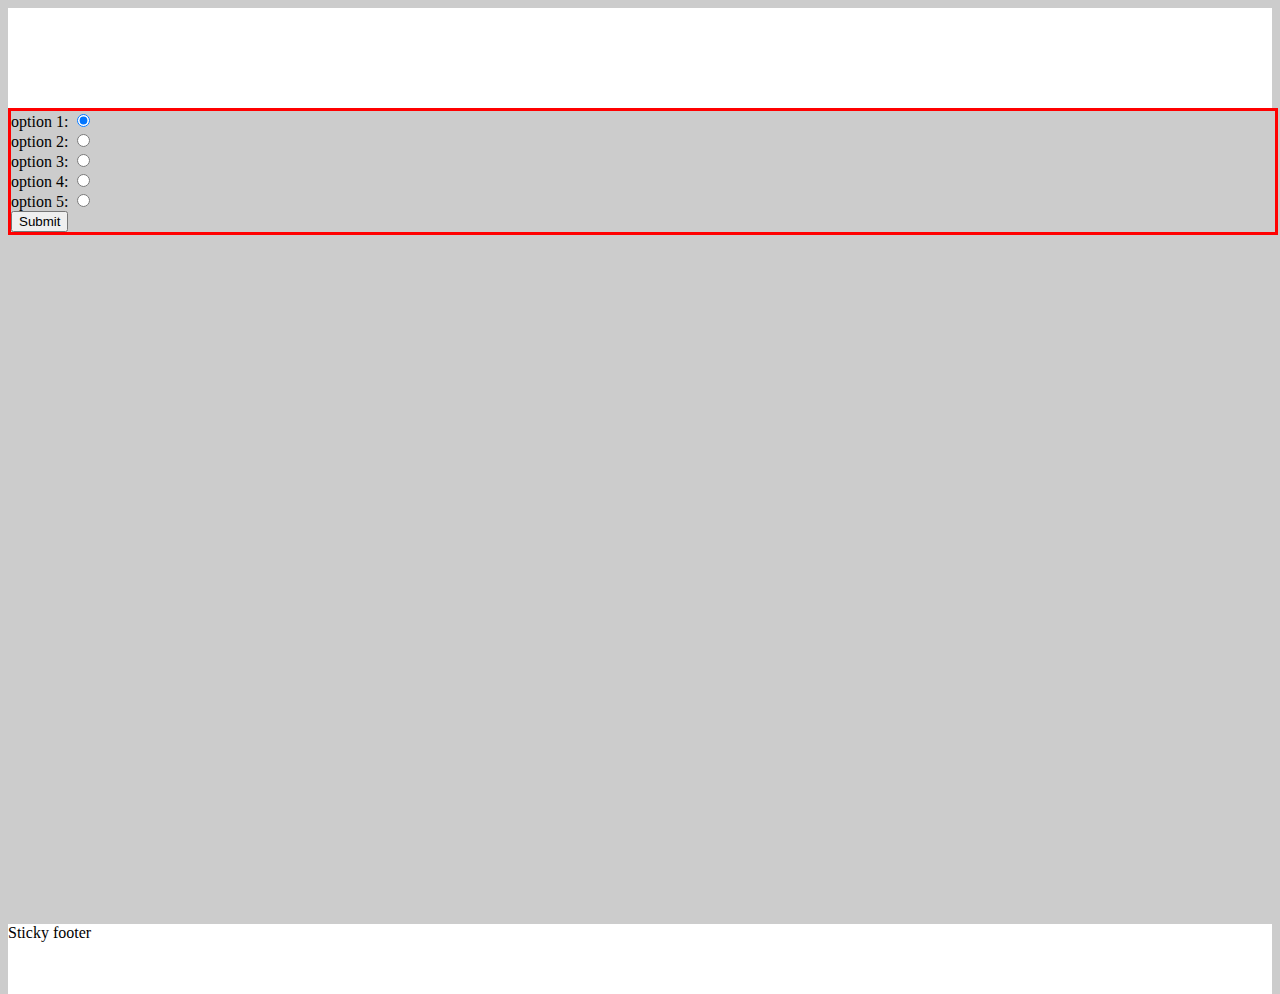
<file: test.html>
<!DOCTYPE html>
<html lang="en">
  <head>
    <meta charset="utf-8">
    <meta http-equiv="X-UA-Compatible" content="IE=edge">
    <meta name="viewport" content="width=device-width, initial-scale=1">
    <meta name="description" content="">
    <meta name="author" content="">
    <link rel="shortcut icon" href="../../assets/ico/favicon.ico">
    <title>Quiz</title>
    <link href="css/style.css" rel="stylesheet">
    <!--[if lt IE 9]>
      <script src="https://oss.maxcdn.com/libs/html5shiv/3.7.0/html5shiv.js"></script>
      <script src="https://oss.maxcdn.com/libs/respond.js/1.4.2/respond.min.js"></script>
    <![endif]-->
  </head>

  <body>
    <div id="wrap">
      <div class="navbar navbar-default">
      </div>

      <!-- Begin page content -->
      <div class="container-main">

          <form name="form1">
            option 1: <input type="radio" id='a1' value="answer1" name="question1" checked="true"><br>
            option 2: <input type="radio" id='a2' value="answer2" name="question1"><br>
            option 3: <input type="radio" id='a3' value="answer3" name="question1"><br>
            option 4: <input type="radio" id='a4' value="answer4" name="question1"><br>
            option 5: <input type="radio" id='a5' value="answer5" name="question1"><br>
                    
            <input type="button" value="Submit" onclick="getAnswer();">

          </form>


      </div><!--end container-->
    </div><!--end wrap-->

    <div class="footer">
      <div class="container">
        <p class="text-muted">Sticky footer</p>
      </div>
    </div>
   <script src="js/jquery-1.11.0.min.js"></script>
   <script src="js/forms.js"></script>
   
  </body>
</html>
</file>
<file: css/style.css>
/*sass input.scss output.css
sass --watch input.scss:output.css
*/
html,
body {
  height: 100%;
  background: #ccc;
  /* The html and body elements cannot have any padding or margin. */ }

/*PAGE SECTIONS//////////////////////////////////////////////////*/
.navbar {
  height: 100px;
  background-color: #fff;
  color: #000;
  margin: 0; }

#wrap {
  min-height: 100%;
  height: auto;
  margin: 0 auto -70px;
  padding: 0 0 70px; }

.container-main {
  border: 3px solid red;
  width: 100%;
  padding: 0 0px;
  margin: 0 auto; }

.main-content {
  text-align: center;
  background-color: #f2f2f2;
  border: 2px solid blue;
  margin: 0 20px; }

.footer {
  height: 70px;
  background-color: #fff; }
</file>
